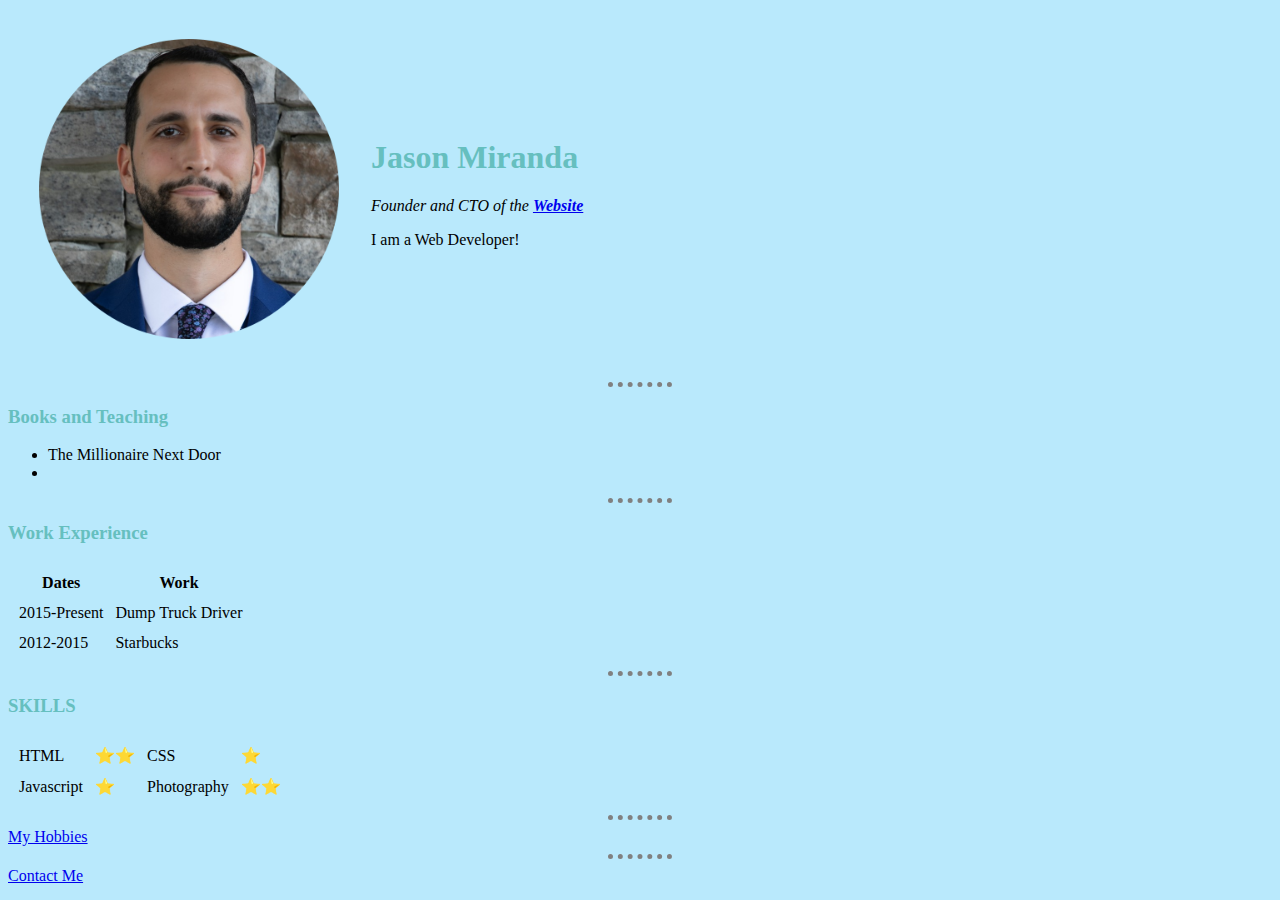
<file: index.html>
<!DOCTYPE html>
<html lang="en">
<head>
    <meta charset="UTF-8">
    <meta http-equiv="X-UA-Compatible" content="IE=edge">
    <meta name="viewport" content="width=device-width, initial-scale=1.0">
    <title>Jason's Personal Site</title>

    <link rel="stylesheet" href="css/styles.css">

</head>
<body>
    <table cellspacing="30">
        <tr>
            <td><img src="images/Me.png" alt="Jason's Profile Picture"></td>
            <td><h1>Jason Miranda</h1>
                <p><em>Founder and CTO of the <strong><a href="https://www.youtube.com/@jasonmiranda7266">Website</a></strong></em></p>
                <p>I am a Web Developer!</p></td>
        </tr>
    </table>

    <hr>
    <h3>Books and Teaching</h3>
    <ul>
        <li>The Millionaire Next Door</li>
        <li></li>
      </ul>
      <hr>
      <h3>Work Experience</h3>
      <table cellspacing="10">
        <thead >
            <tr>
                <th>Dates</th>
                <th>Work</th>
            </tr>
        </thead>
        <tbody>
            <tr>
            <td>2015-Present</td>
            <td>Dump Truck Driver</td>
        </tr>
        <tr>
            <td>2012-2015</td>
            <td>Starbucks</td>
        </tr>
        </tbody>
        <tfoot>
        </tfoot>
        
      </table>
      <hr>
      <h3>SKILLS</h3>
      <table cellspacing="10">
        <tr>
            <td>HTML</td>
            <td>⭐⭐</td>
            <td>CSS</td>
            <td>⭐</td>
        </tr>
        <tr>
            <td>Javascript</td>
            <td>⭐</td>
            <td>Photography</td>
            <td>⭐⭐</td>
        </tr>
      </table>
      <hr>
      <a href="hobbies.html">My Hobbies</a>
      <br><hr>
      <a href="contactme.html">Contact Me</a>
</body>
</html>
</file>
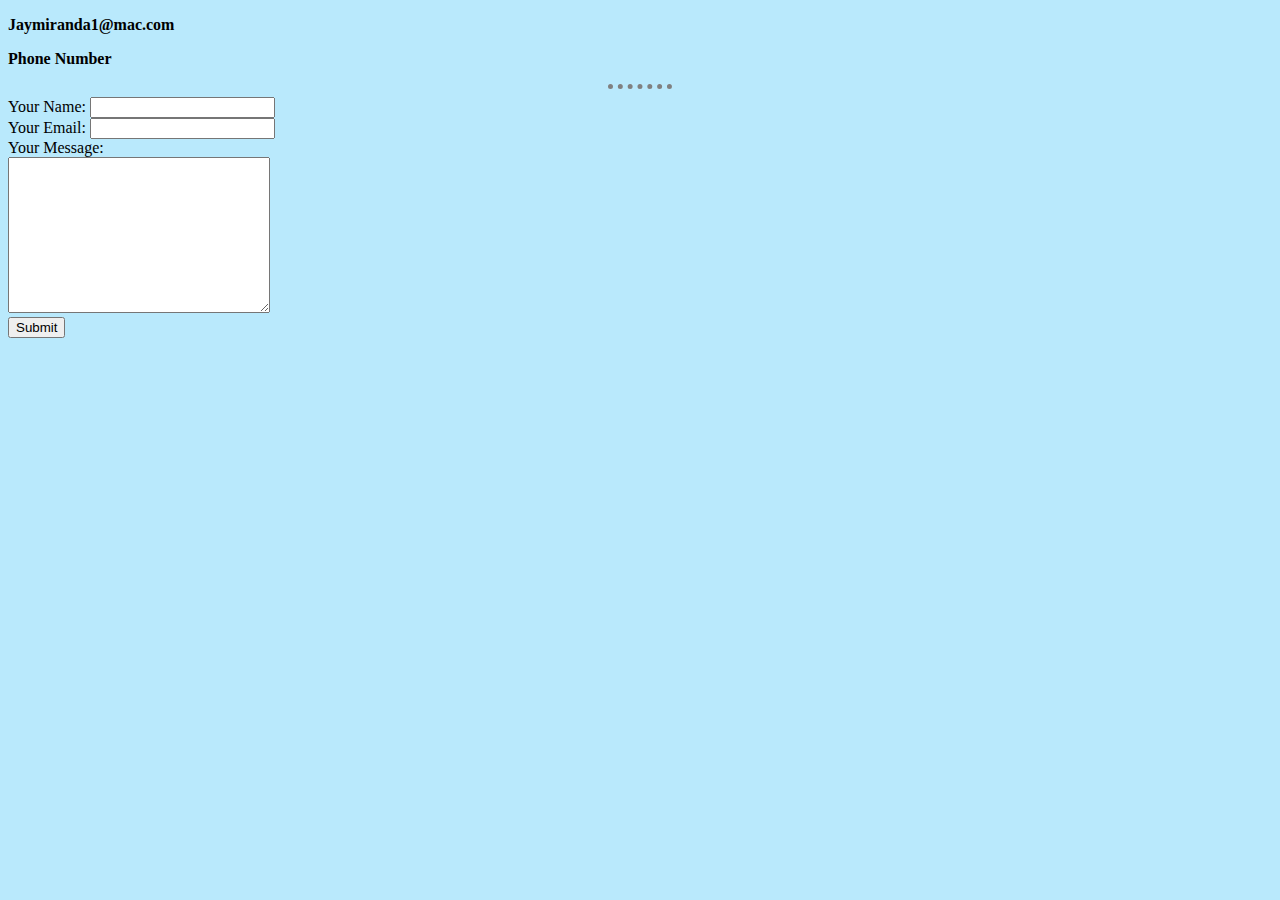
<file: contactme.html>
<!DOCTYPE html>
<html lang="en">
<head>
    <meta charset="UTF-8">
    <meta http-equiv="X-UA-Compatible" content="IE=edge">
    <meta name="viewport" content="width=device-width, initial-scale=1.0">
    <title>Contact Me</title>
    <link rel="stylesheet" href="css/styles.css">
</head>
    <body style="background-color: #B9E9FC;">
        <p><strong> Jaymiranda1@mac.com</strong></p>
        <p><strong>Phone Number</strong> </p>
    <hr>
        <form action="mailto:info@jaymiranda1@mac.com" enctype="text/plain">
        <label>Your Name:</label>
        <input type="text" name="Your Name">
     <br>
        <label>Your Email:</label>
        <input type="email" name="Your email">
     <br>
        <label> Your Message:</label>
     <br>
        <textarea name="YourMessage" id="" cols="30" rows="10"></textarea>
     <br>
        <input type="submit">
     
    </form>
    </body>
</html>
</file>
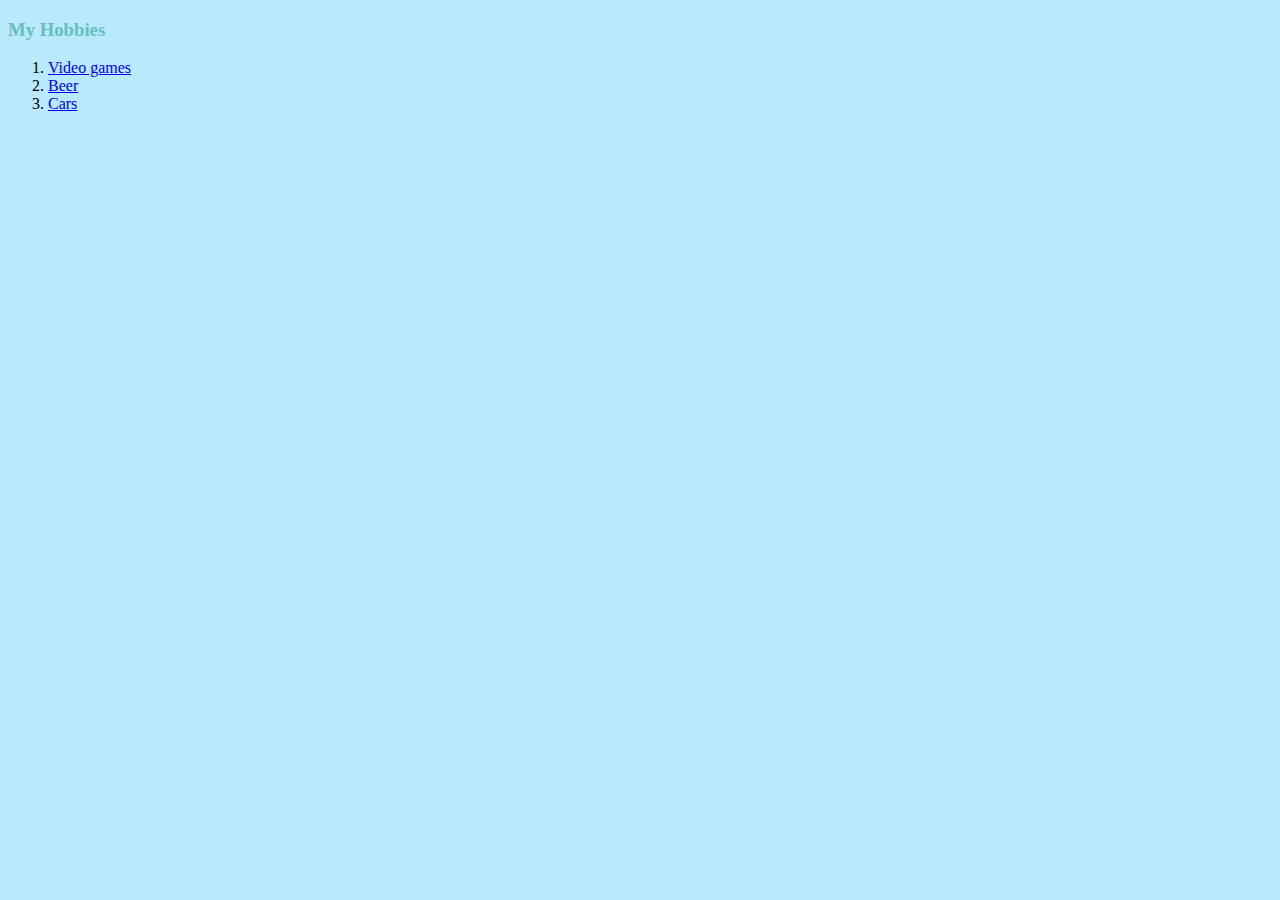
<file: hobbies.html>
<!DOCTYPE html>
<html lang="en">
<head>
    <meta charset="UTF-8">
    <meta http-equiv="X-UA-Compatible" content="IE=edge">
    <meta name="viewport" content="width=device-width, initial-scale=1.0">
    <title>My Hobbies</title>
    <link rel="stylesheet" href="css/styles.css">
</head>
  <body>
    <h3>My Hobbies</h3>
    <ol>
      <li><a href="https://www.escapefromtarkov.com/">Video games</a></li>
      <li><a href="https://untappd.com/user/MiataJay">Beer</a></li>
      <li><a href="https://www.instagram.com/miata_jay/">Cars</a></li>
    </ol>
    
  </body>






  </html>
</file>
<file: css/styles.css>
body{
    background-color: #B9E9FC;
    }
hr {
    border-style: none;
    border-top-style: dotted; 
    border-color: gray;
    width: 5%;
    border-width: 5px;
    }
img{

    height: 300px

    }
h1{
    color: #66bfbf;

    }
h3{
    color: #66bfbf;

}
</file>
